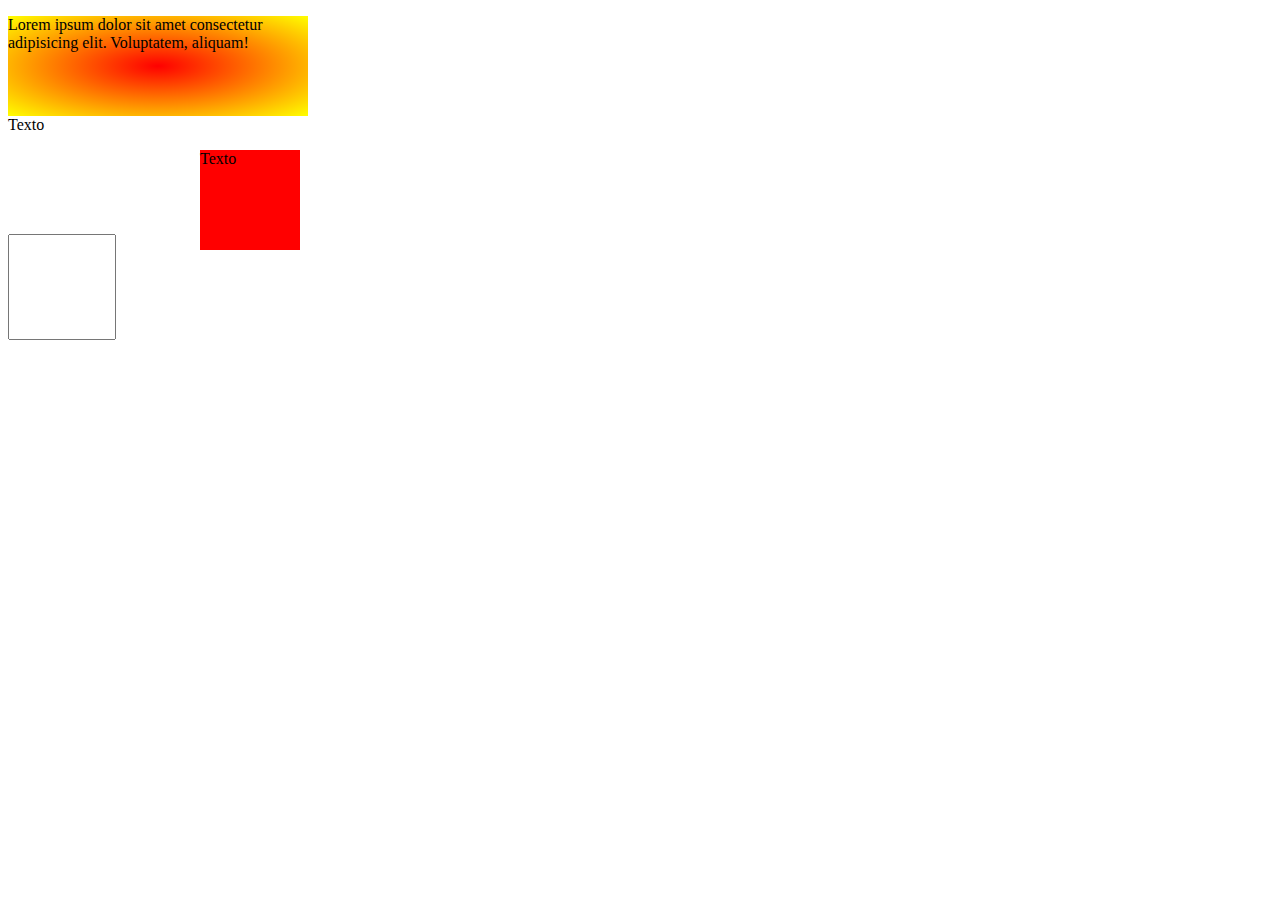
<file: index.html>
<!DOCTYPE html>
<html lang="pt-br">
<head>
    <meta charset="UTF-8">
    <meta name="viewport" content="width=device-width, initial-scale=1.0">
    <link rel="stylesheet" href="style.css">
    <title>Aula 07</title>
</head>
<body>
    
    <div id="grad">
        <p>Lorem ipsum dolor sit amet consectetur adipisicing elit. Voluptatem, aliquam!</p>
    </div>
    <div class="Vazio"> </div>
    <div class="transform"> Texto </div> 
    <div class="transition"> Texto </div>
    <br>
    <input type="text">
</body>
</html>
</file>
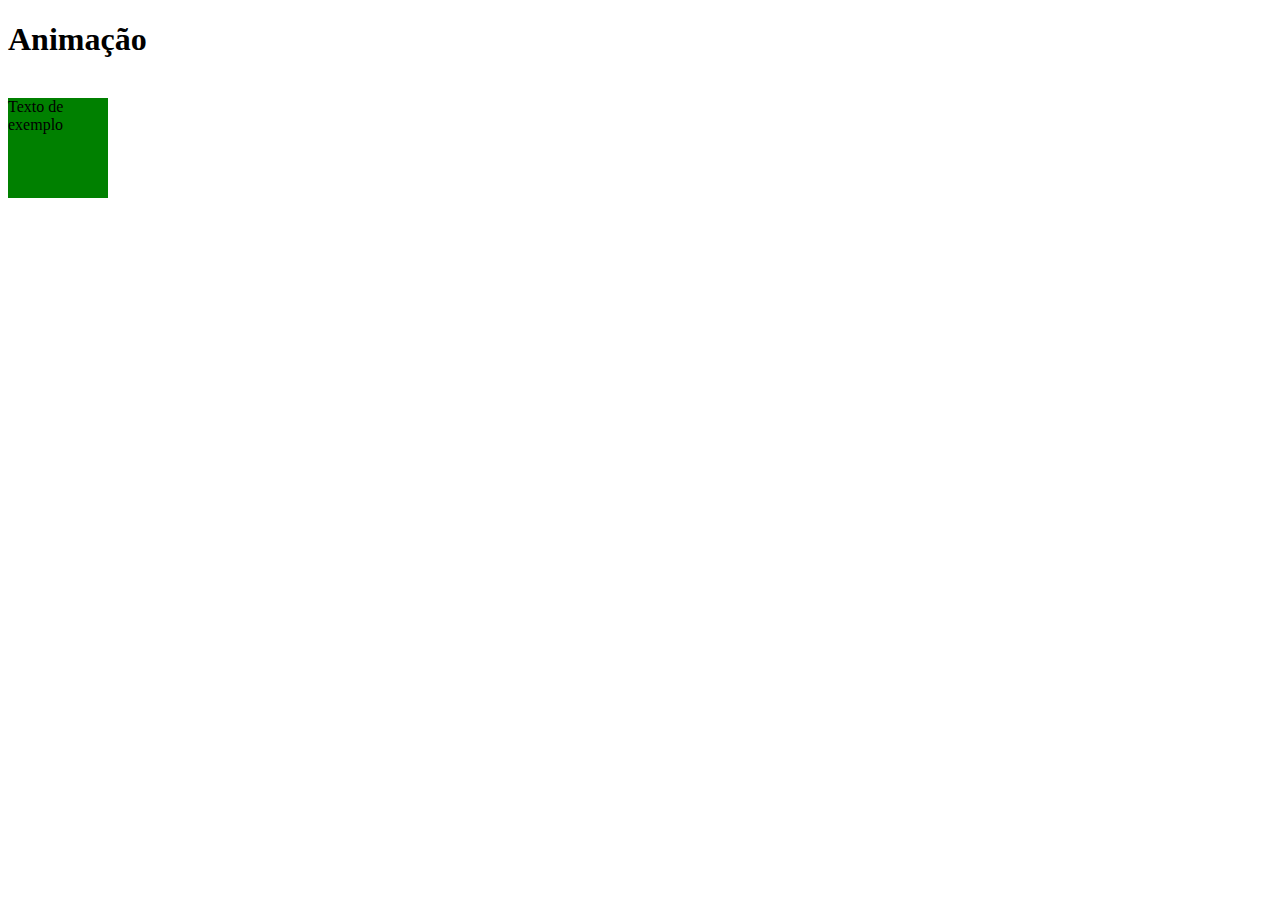
<file: index2.html>
<!DOCTYPE html>
<html lang="pt-br">
<head>
    <meta charset="UTF-8">
    <meta name="viewport" content="width=device-width, initial-scale=1.0">
    <link rel="stylesheet" href="animation.css">
    <title>Animação - Aula07</title>
</head>
<body>
    <h1>Animação</h1>
    <br>
    <div class="efeito"> Texto de exemplo </div>
</body>
</html>
</file>
<file: style.css>
#grad {
    width: 300px;
    height: 100px;
    /* background-image: linear-gradient(45deg,#000, #ffff)*/
    background-image: radial-gradient(red, yellow);
}

div.vazio {
    width: 100px;
    height: 100px;
    border: solid 1px black;
    position: absolute;
    left: 200px;
    top: 150px;
    
}

div.transform {
    width: 100px;
    height: 100px;
    position: absolute;
    left: 200px;
    top: 150px;
    background-color: red;
    /* transform: translate(10px, 20px); */
    /* transform: rotate(30deg); */
    /* transform: scale(2, 1); */
    /* transform: skew(200deg, 150deg); */
}

div.transition {
    width: 100px;
    height: 100px;
    background-color: white;
    transition: all 2s;
}

div.transition:hover {
    height: 200px;
    width: 200px;
    padding: 20px;
    background-color: black;
    
}

input {
    width: 100px;
    height: 100px;
    transition: all 2s;
}

input:focus {
    width: 200px;
    font-size: 24px;
}
</file>
<file: animation.css>
div.efeito {
    width: 100px;
    height: 100px;
    background-color: green;
    animation-name: um_efeito;
    animation-iteration-count: infinite;
    animation-duration: 2s;
    animation-delay: 5s;
    animation-direction: alternate-reverse;
}

@keyframes um_efeito {
    0% { width: 100px; }
    25% { width: 300px; }
    50% { width: 200px; 
        background-color: red;}
    75% { width: 300px;}
    100% { width: 100px;
        background-color: green;}

}
</file>
